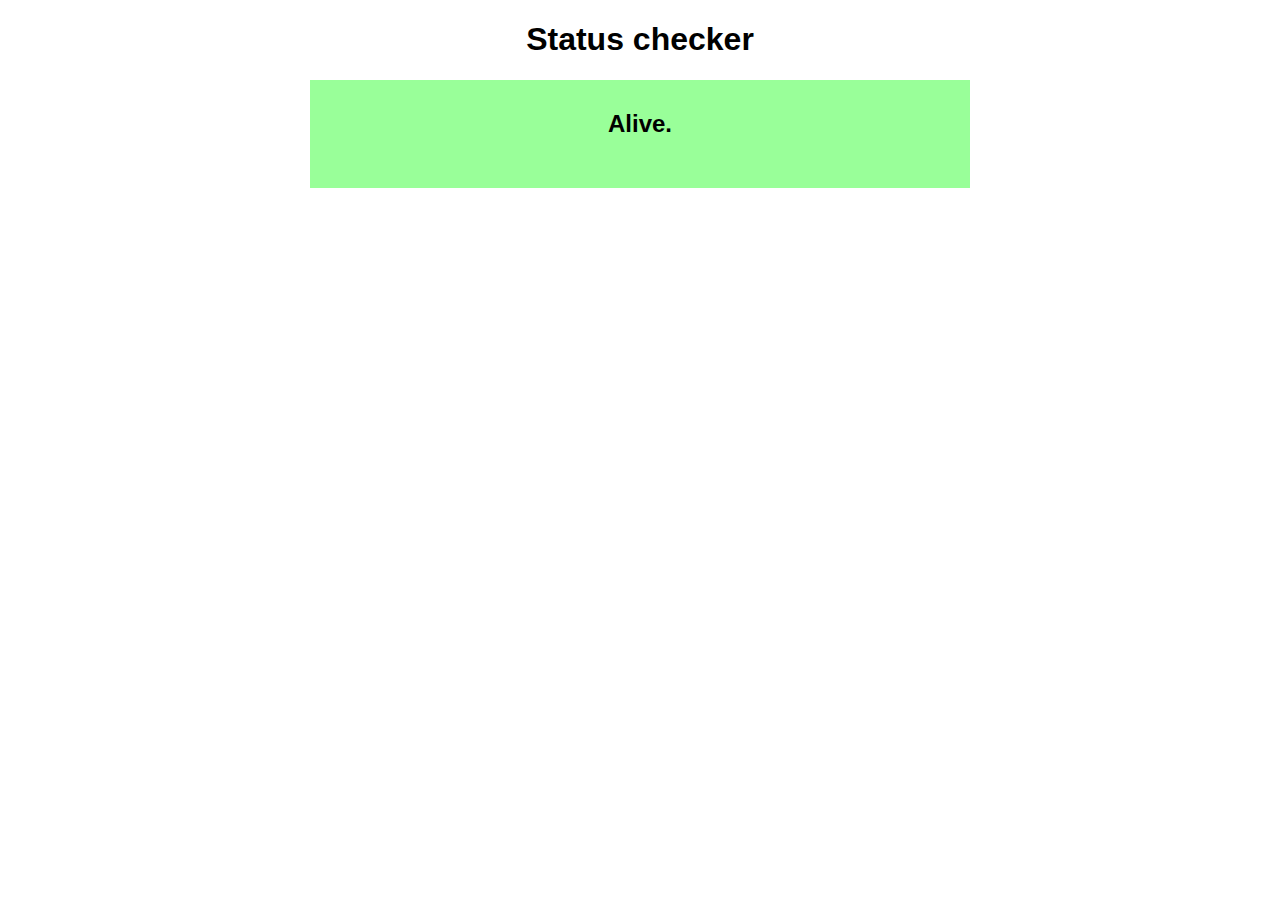
<file: index.html>
<!-- Copyright (C) 2024 gabijaba -->
<!DOCTYPE html>
<html lang="lt-LT">

<head>
    <meta charset="UTF-8">
    <meta name="viewport" content="width=device-width, initial-scale=1.0">
    <title>Status checker</title>
    <link rel="stylesheet" href="style.css">
</head>

<body>
    <h1>Status checker</h1>
    <div>
        <h2>Alive.</h2>
    </div>
</body>

</html>
</file>
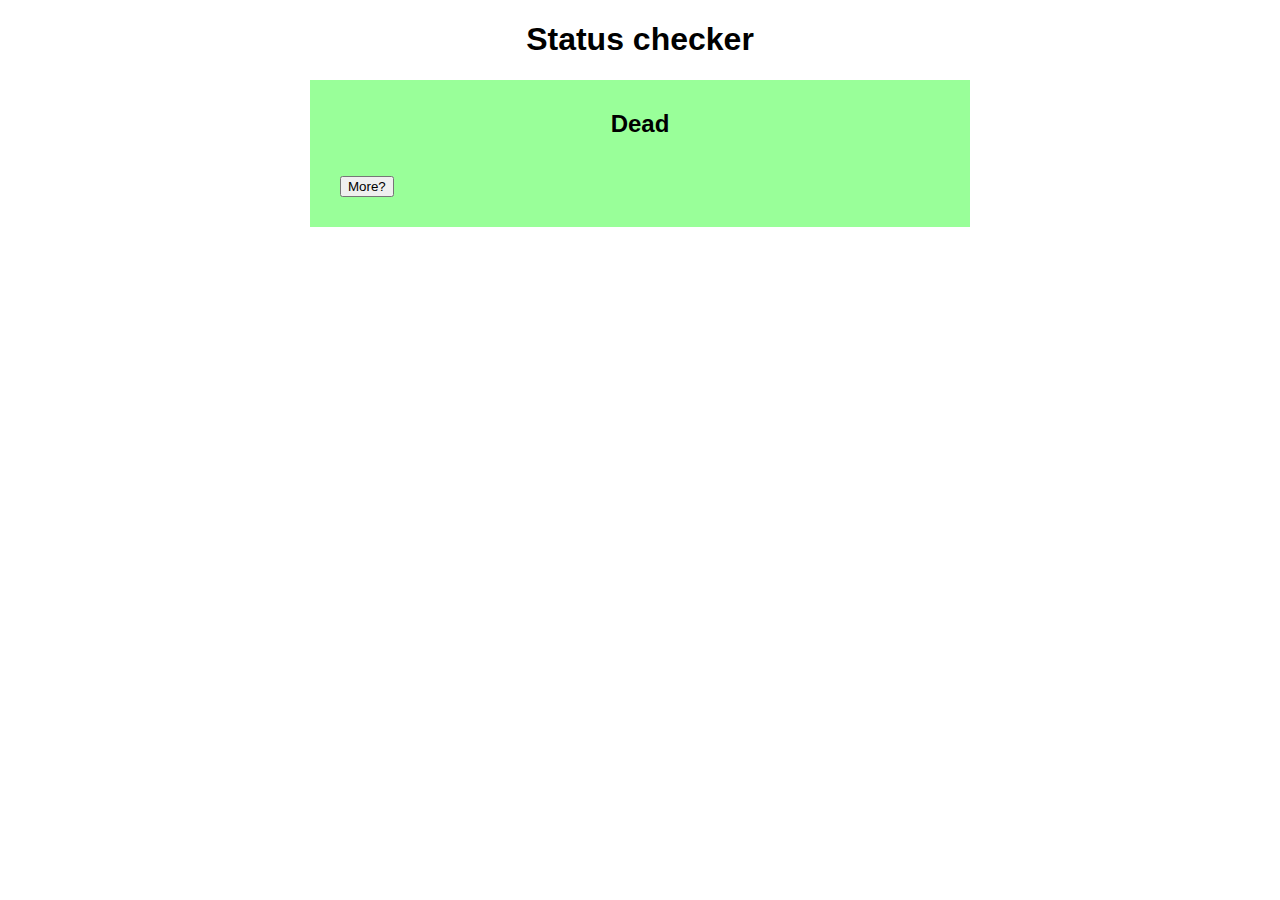
<file: dead.html>
<!-- Copyright (C) 2024 gabijaba -->
<!DOCTYPE html>
<html lang="lt-LT">

<head>
    <meta charset="UTF-8">
    <meta name="viewport" content="width=device-width, initial-scale=1.0">
    <title>Status checker</title>
    <link rel="stylesheet" href="style.css">
</head>

<body>
    <h1>Status checker</h1>
    <div>
        <h2>Dead</h2>
	</br>
	<a href="/resources/note">
		<button class="button" role="button">More?</button>
	</a>
    </div>
</body>

</html>
</file>
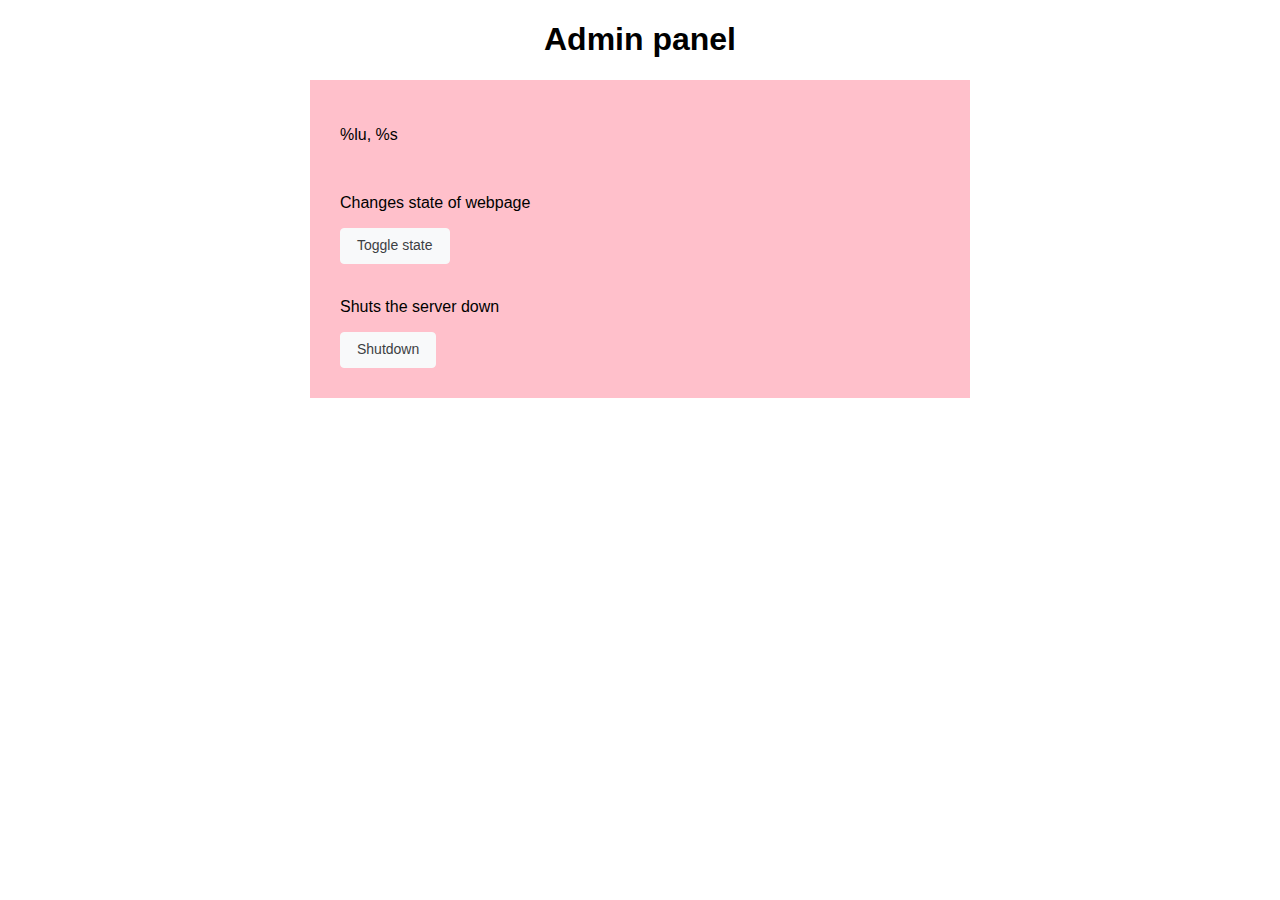
<file: panel.html>
<!-- Copyright (C) 2024 gabijaba -->
<!DOCTYPE html>
<html lang="lt-LT">

<head>
    <meta charset="UTF-8">
    <meta name="viewport" content="width=device-width, initial-scale=1.0">
    <title>Admin panel</title>
    <style>
    h1 {
        font-family: Arial, Helvetica, sans-serif;
        text-align: center;
    }

    div {
        width: 600px;
        background-color: pink;
        margin: auto;
        padding: 30px;
    }

    p {
        font-family: Arial, Helvetica, sans-serif;
    }

    .button {
        background-color: #f8f9fa;
        border: 1px solid #f8f9fa;
  	border-radius: 4px;
  	color: #3c4043;
  	cursor: pointer;
  	font-family: arial,sans-serif;
  	font-size: 14px;
  	height: 36px;
  	line-height: 27px;
  	min-width: 54px;
  	padding: 0 16px;
  	text-align: center;
  	user-select: none;
  	-webkit-user-select: none;
  	touch-action: manipulation;
  	white-space: pre;
    }

    .button:hover {
  	border-color: #dadce0;
  	box-shadow: rgba(0, 0, 0, .1) 0 1px 1px;
  	color: #202124;
    }

    .button:focus {
  	border-color: #4285f4;
  	outline: none;
    }
    </style>
</head>

<body>
    <h1>Admin panel</h1>
    <div>
	<p>%lu, %s</p>
	</br>

	<p>Changes state of webpage</p>
	<form action="/admin-secret/switch" method="post">
		<button class="button" name="switch_button" value="switch_val">Toggle state</button>
	</form>
 
	</br>
	<p>Shuts the server down</p> 
	<form action="/admin-secret/shutdown" method="post">
		<button class="button" name="shutdown" value="true">Shutdown</button>
	</form>
    </div>
</body>

</html>
</file>
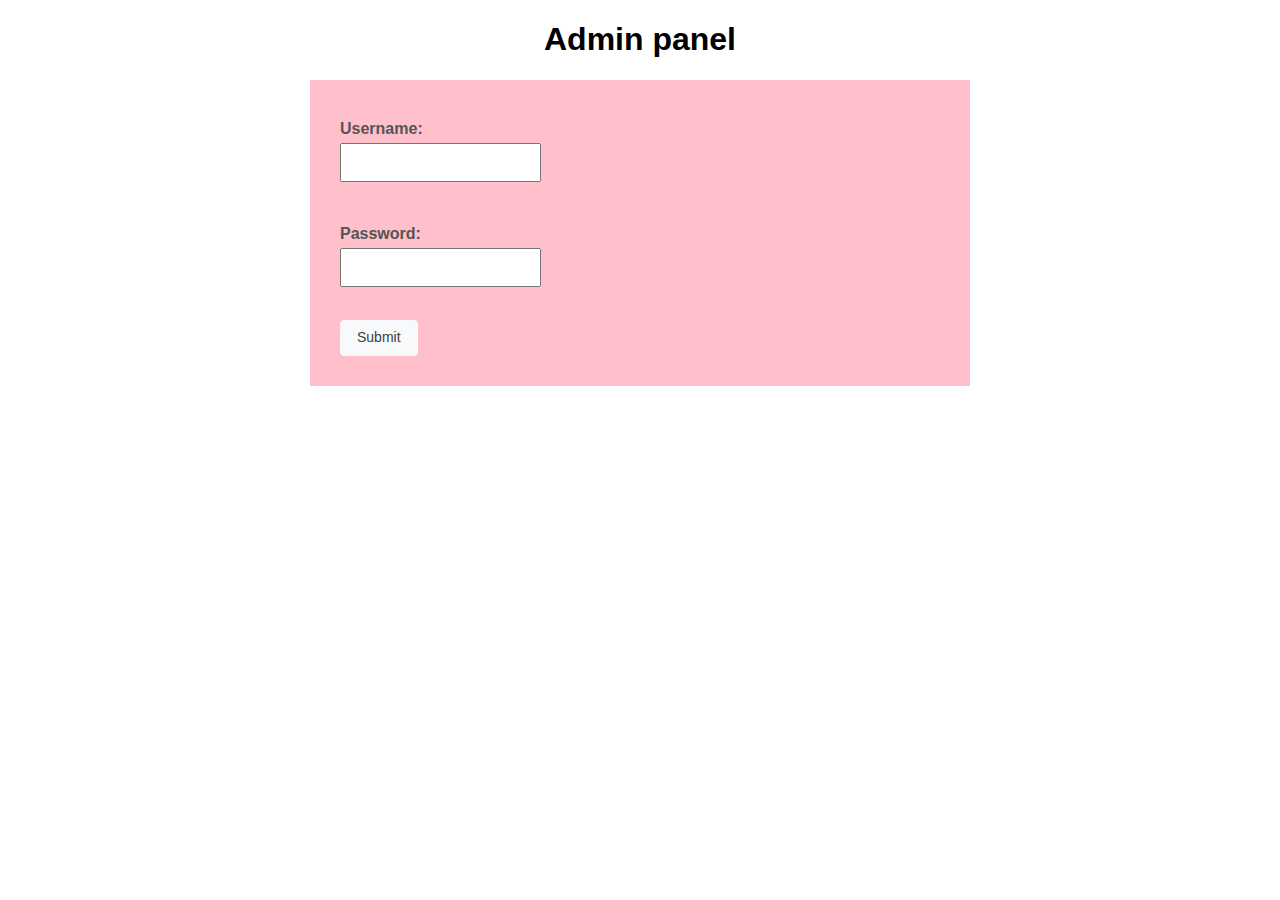
<file: panel_auth.html>
<!-- Copyright (C) 2024 gabijaba -->
<!DOCTYPE html>
<html lang="lt-LT">

<head>
    <meta charset="UTF-8">
    <meta name="viewport" content="width=device-width, initial-scale=1.0">
    <title>Admin panel</title>
    <style>
    h1 {
        font-family: Arial, Helvetica, sans-serif;
        text-align: center;
    }

    div {
        width: 600px;
        background-color: pink;
        margin: auto;
        padding: 30px;
    }

    p {
        font-family: Arial, Helvetica, sans-serif;
    }

    .button {
        background-color: #f8f9fa;
        border: 1px solid #f8f9fa;
  	border-radius: 4px;
  	color: #3c4043;
  	cursor: pointer;
  	font-family: arial,sans-serif;
  	font-size: 14px;
  	height: 36px;
  	line-height: 27px;
  	min-width: 54px;
  	padding: 0 16px;
  	text-align: center;
  	user-select: none;
  	-webkit-user-select: none;
  	touch-action: manipulation;
  	white-space: pre;
    }

    .button:hover {
  	border-color: #dadce0;
  	box-shadow: rgba(0, 0, 0, .1) 0 1px 1px;
  	color: #202124;
    }

    .button:focus {
  	border-color: #4285f4;
  	outline: none;
    }
    
    input {
    	display: block;
	width: 100%
	margin-top: 15px;
	margin-bottom: 15px;
	padding: 10px;
	box-sizing: border-box;
	border: 1px solid #ddd
	border-radius: 5px;
    }

    label {
	display: block;
	width: 100%;
	margin-top: 10px;
	margin-bottom: 5px;
	text-align: left;
	color: #555;
	font-family: Arial, Helvetica, sans-serif;
	font-weight: bold;
    }
    </style>
</head>

<body>
    <h1>Admin panel</h1>
    <div>
	<form action="" method="POST">
	<label for="uname">Username:</label>
	<input type="text" id="uname" name="uname" required>
	</br>
	<label for="password">Password:</label>
	<input type="password" id="password" name="password" required>
	</br>
	<button class="button" type="submit">Submit</button>
	</form>
    </div>
</body>

</html>
</file>
<file: style.css>
/* Copyright (C) 2024 gabijaba */
h1,
h2 {
    font-family: Arial, Helvetica, sans-serif;
    text-align: center;
}

div {
    width: 600px;
    background-color: #99ff99;
    margin: auto;
    padding: 30px;
}

h2 {
    margin-top: 0px;
}
</file>
